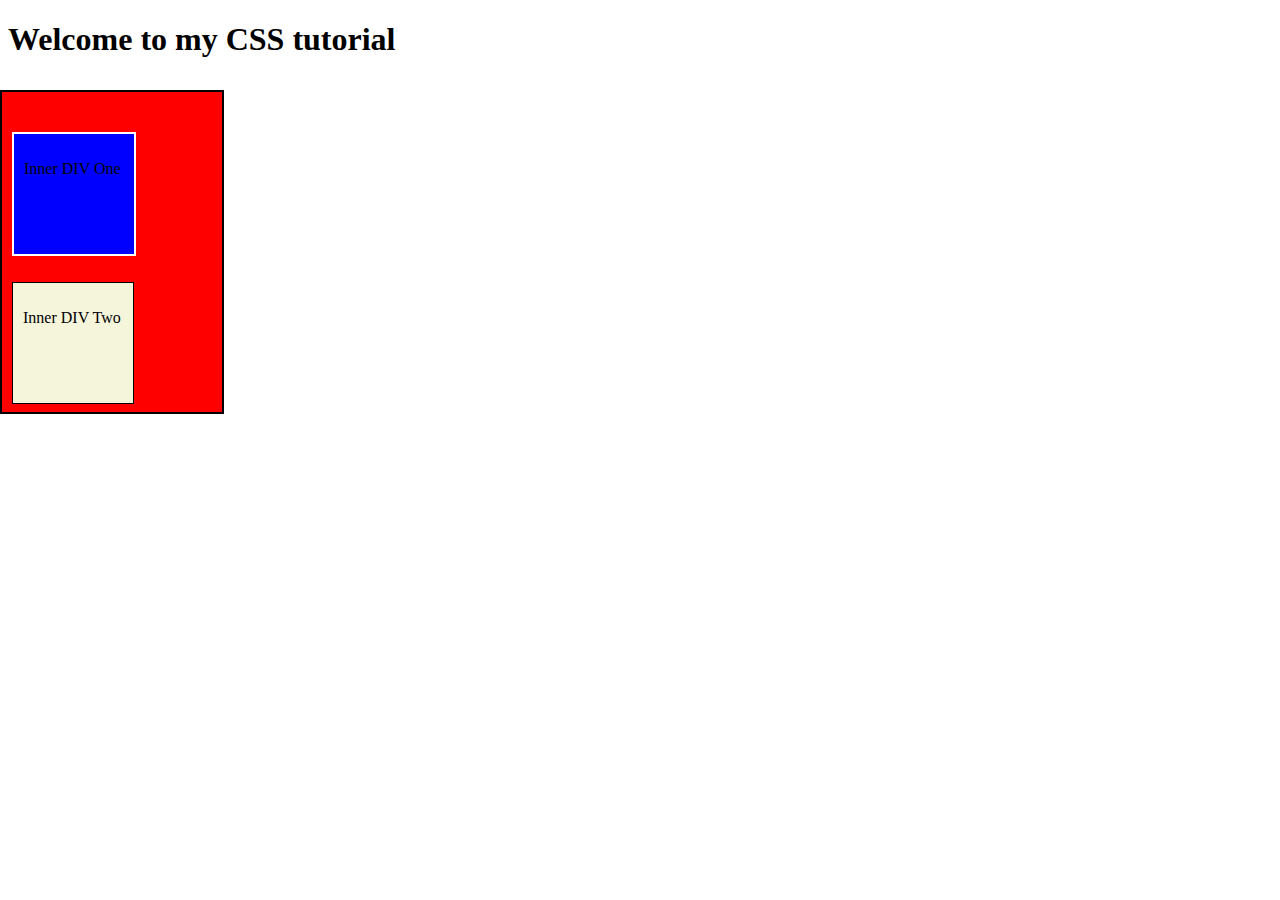
<file: index.html>
<!DOCTYPE html>
<html>

<head>
    <meta charset="utf-8">

    <link rel="stylesheet" href="style.css">
    <title>My CSS Tutorial</title>

</head>

<body>
    <h1>Welcome to my CSS tutorial</h1>
    <div class="parent">
        <div class="child1">
            <p>Inner DIV One</p>
        </div>
        <div class="child2">
            <p>Inner DIV Two</p>
        </div>
    </div>
</body>

</html>
</file>
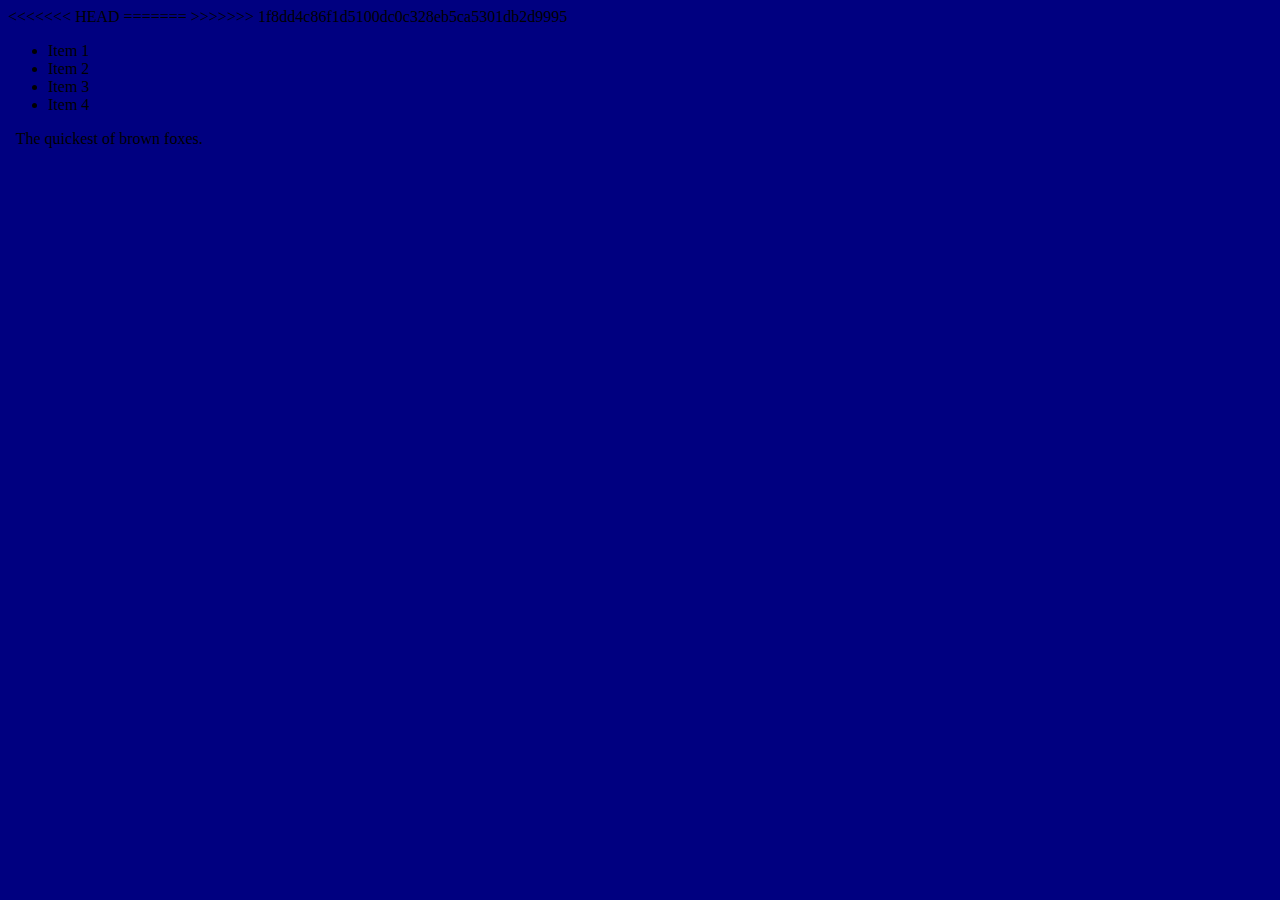
<file: javascript/2020Jul01/lecture1/index.html>
<!DOCTYPE html>
<html lang="en">

<!-- ----------------------------------------------------------------- -->
<!-- ----------------------------------------------------------------- -->
<!-- ----------------------------------------------------------------- -->
<head> <!-- header begins here -->
  <meta charset="utf-8">
  <meta name="viewport" content="width=device-width, initial-scale=1">
  <meta name="description" content="">
  <meta name="author" content="">

  <link href="./css/style.css" rel="stylesheet">
<<<<<<< HEAD

  <script type="text/javascript" src="./js/debugger.simple-example.js"></script>
=======
  <script type="text/javascript" src="./js/dom.select-elements.js"></script>
>>>>>>> 1f8dd4c86f1d5100dc0c328eb5ca5301db2d9995

</head> <!-- header ends here -->
<!-- ----------------------------------------------------------------- -->
<!-- ----------------------------------------------------------------- -->
<!-- ----------------------------------------------------------------- -->












<!-- ---------------------------------------------------------------------------------- -->
<!-- ---------------------------------------------------------------------------------- -->
<!-- ---------------------------------------------------------------------------------- -->
<body> <!-- body begins here -->
  <ul>
    <li>Item 1</li>  
    <li>Item 2</li>
    <li>Item 3</li>
    <li>Item 4</li>
  </ul>

  <img/>
  <img/>


  The quickest of brown foxes.

</body>
<!-- ---------------------------------------------------------------------------------- -->
<!-- ---------------------------------------------------------------------------------- -->
<!-- ---------------------------------------------------------------------------------- -->

</html>
</file>
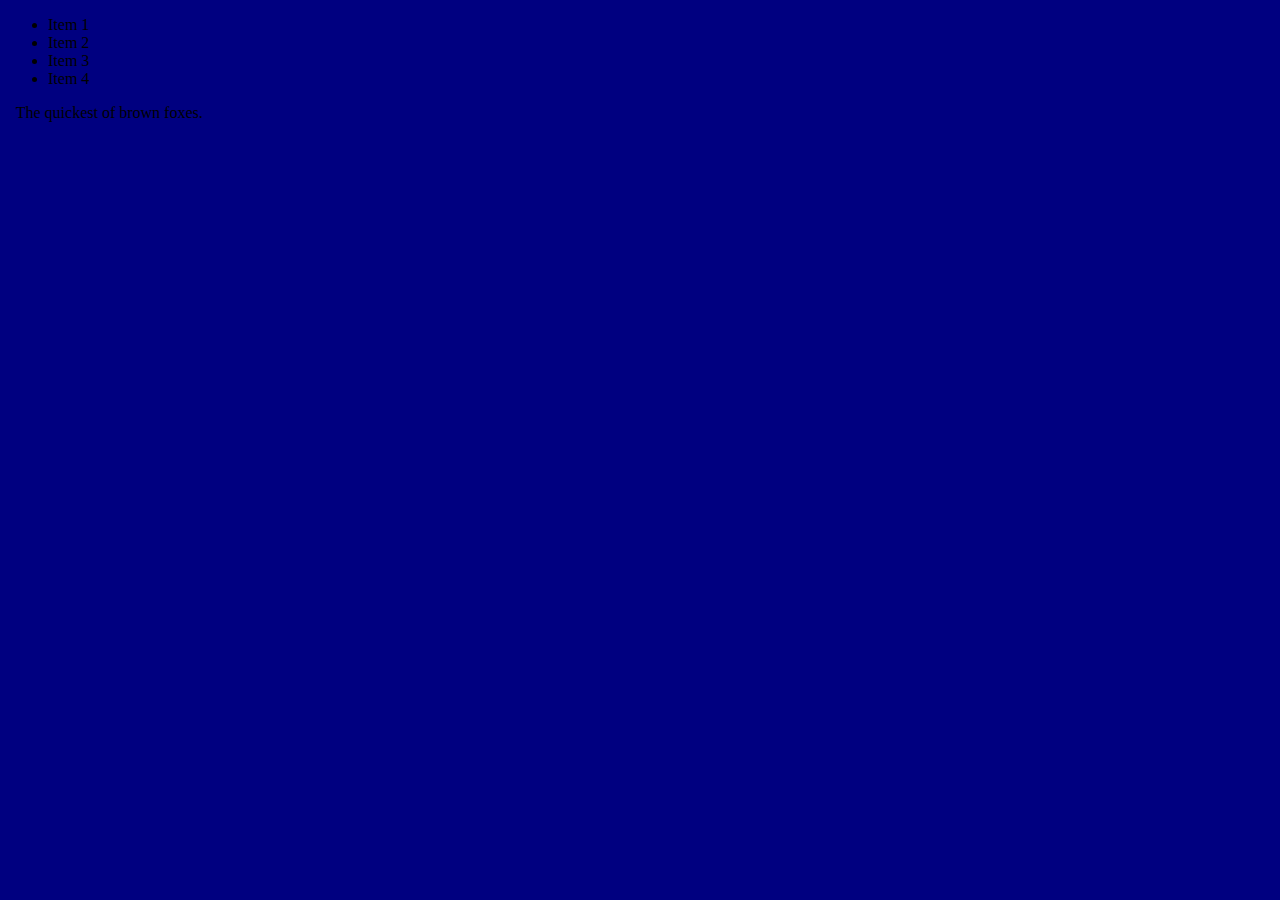
<file: javascript/2020Jul01/lecture2/index.html>
<!DOCTYPE html>
<html lang="en">

<!-- ----------------------------------------------------------------- -->
<!-- ----------------------------------------------------------------- -->
<!-- ----------------------------------------------------------------- -->
<head> <!-- header begins here -->
  <meta charset="utf-8">
  <meta name="viewport" content="width=device-width, initial-scale=1">
  <meta name="description" content="">
  <meta name="author" content="">

  <link href="./css/style.css" rel="stylesheet">
  <script type="text/javascript" src="./js/dom.select-elements.js"></script>

</head> <!-- header ends here -->
<!-- ----------------------------------------------------------------- -->
<!-- ----------------------------------------------------------------- -->
<!-- ----------------------------------------------------------------- -->












<!-- ---------------------------------------------------------------------------------- -->
<!-- ---------------------------------------------------------------------------------- -->
<!-- ---------------------------------------------------------------------------------- -->
<body> <!-- body begins here -->
  <ul>
    <li>Item 1</li>  
    <li>Item 2</li>
    <li>Item 3</li>
    <li>Item 4</li>
  </ul>

  <img/>
  <img/>


  The quickest of brown foxes.

</body>
<!-- ---------------------------------------------------------------------------------- -->
<!-- ---------------------------------------------------------------------------------- -->
<!-- ---------------------------------------------------------------------------------- -->

</html>
</file>
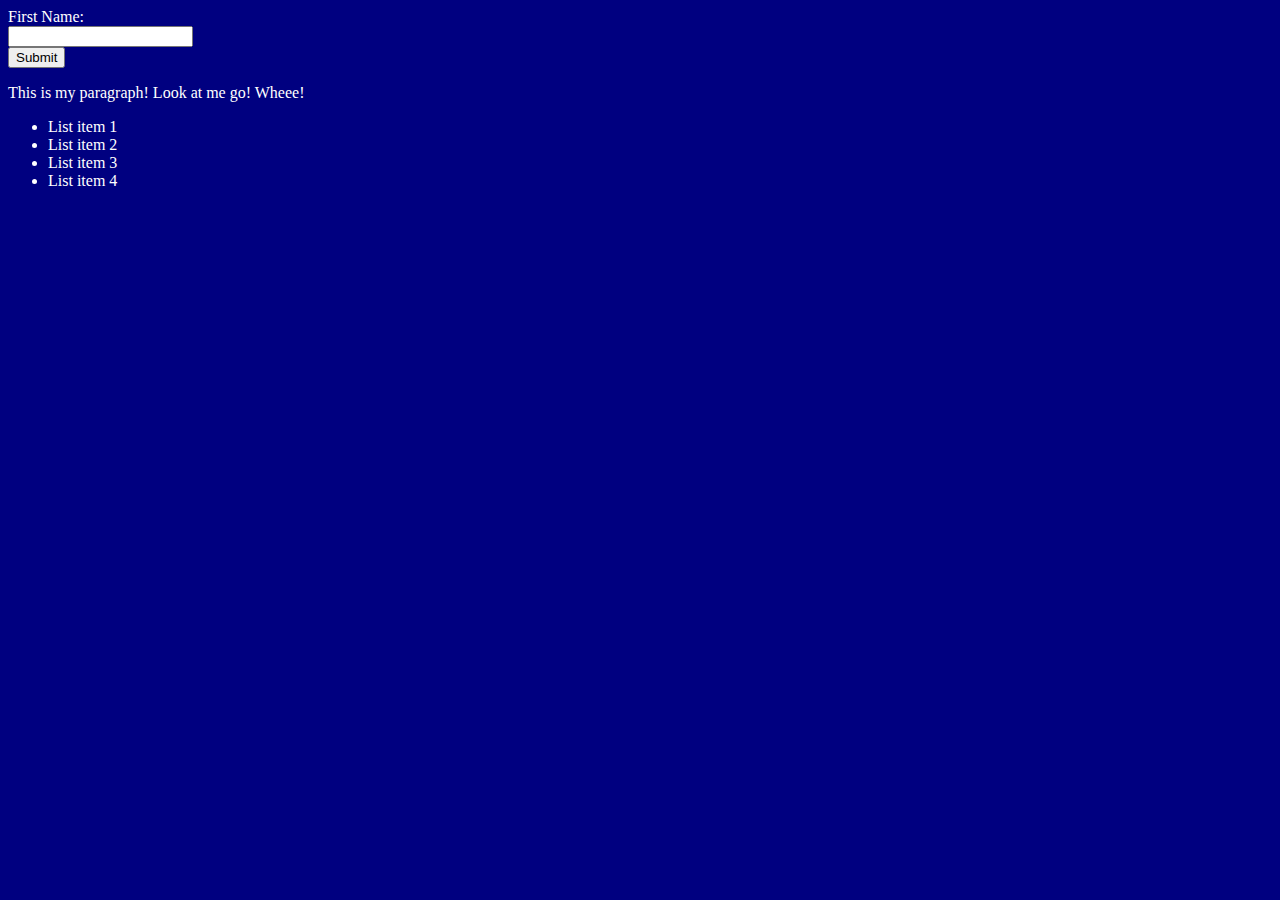
<file: javascript/2020Jul06/leture1/index.html>
<!DOCTYPE html>
<html lang="en">

<!-- ----------------------------------------------------------------- -->
<!-- ----------------------------------------------------------------- -->
<!-- ----------------------------------------------------------------- -->
<head> <!-- header begins here -->
  <meta charset="utf-8">
  <meta name="viewport" content="width=device-width, initial-scale=1">
  <meta name="description" content="">
  <meta name="author" content="">

  <link href="./css/style.css" rel="stylesheet">

</head> <!-- header ends here -->
<!-- ----------------------------------------------------------------- -->
<!-- ----------------------------------------------------------------- -->
<!-- ----------------------------------------------------------------- -->












<!-- ---------------------------------------------------------------------------------- -->
<!-- ---------------------------------------------------------------------------------- -->
<!-- ---------------------------------------------------------------------------------- -->
<body> <!-- body begins here -->
  <div name = "hello-world-paragraph">
    <form>
      First Name:<br>
      <input type="text" id="fname"><br>
      <input type="submit" value="Submit"><br>
    </form>


    <!-- <button onclick="changeTextFunction()">Click me!</button> -->
    <p>This is my paragraph! Look at me go! Wheee!</p>
    <ul>
      <li>List item 1</li>
      <li>List item 2</li>
      <li>List item 3</li>
      <li>List item 4</li>
    </ul>
  <footer>
    <script type="text/javascript" src="./js/form-events.js"></script>
  </footer>
</body>
<!-- ---------------------------------------------------------------------------------- -->
<!-- ---------------------------------------------------------------------------------- -->
<!-- ---------------------------------------------------------------------------------- -->

</html>
</file>
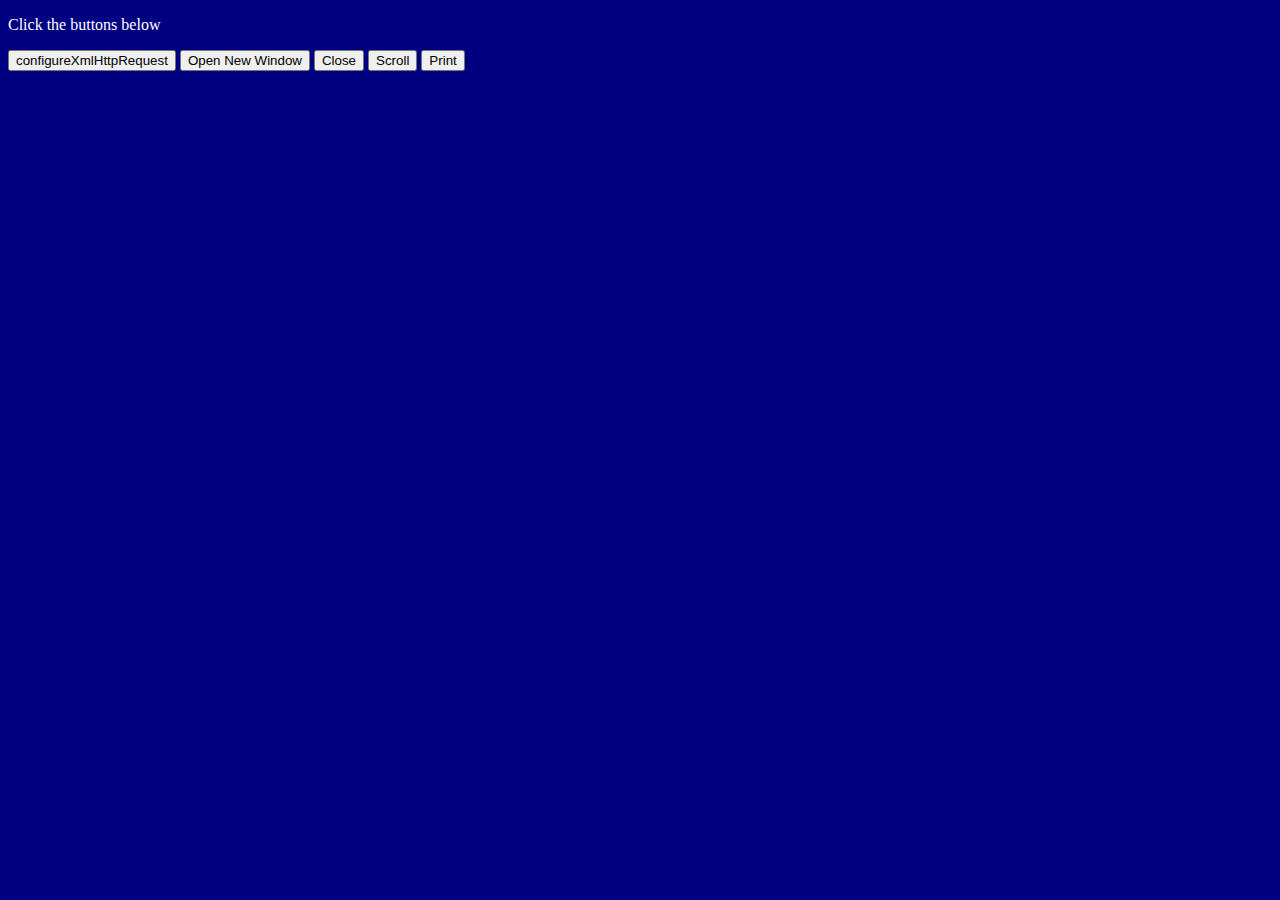
<file: javascript/2020Jul07/ajax/index.html>
<!DOCTYPE html>
<html lang="en">

<!-- ----------------------------------------------------------------- -->
<!-- ----------------------------------------------------------------- -->
<!-- ----------------------------------------------------------------- -->
<head> <!-- header begins here -->
  <meta charset="utf-8">
  <meta name="viewport" content="width=device-width, initial-scale=1">
  <meta name="description" content="">
  <meta name="author" content="">

  <link href="./css/style.css" rel="stylesheet">

</head> <!-- header ends here -->
<!-- ----------------------------------------------------------------- -->
<!-- ----------------------------------------------------------------- -->
<!-- ----------------------------------------------------------------- -->












<!-- ---------------------------------------------------------------------------------- -->
<!-- ---------------------------------------------------------------------------------- -->
<!-- ---------------------------------------------------------------------------------- -->
<body> <!-- body begins here -->
  <p>Click the buttons below</p>
  <button id="button">configureXmlHttpRequest</button>
  <button type="button" onclick="newWindow()">Open New Window</button>
  <button type="button" onclick="closeWindow()">Close</button>
  <button id="scroll">Scroll</button>
  <button id="print">Print</button>
  <footer>
    <script type="text/javascript" src="./js/configureXmlHttpRequest.js"></script>
  </footer>
</body>
<!-- ---------------------------------------------------------------------------------- -->
<!-- ---------------------------------------------------------------------------------- -->
<!-- ---------------------------------------------------------------------------------- -->

</html>
</file>
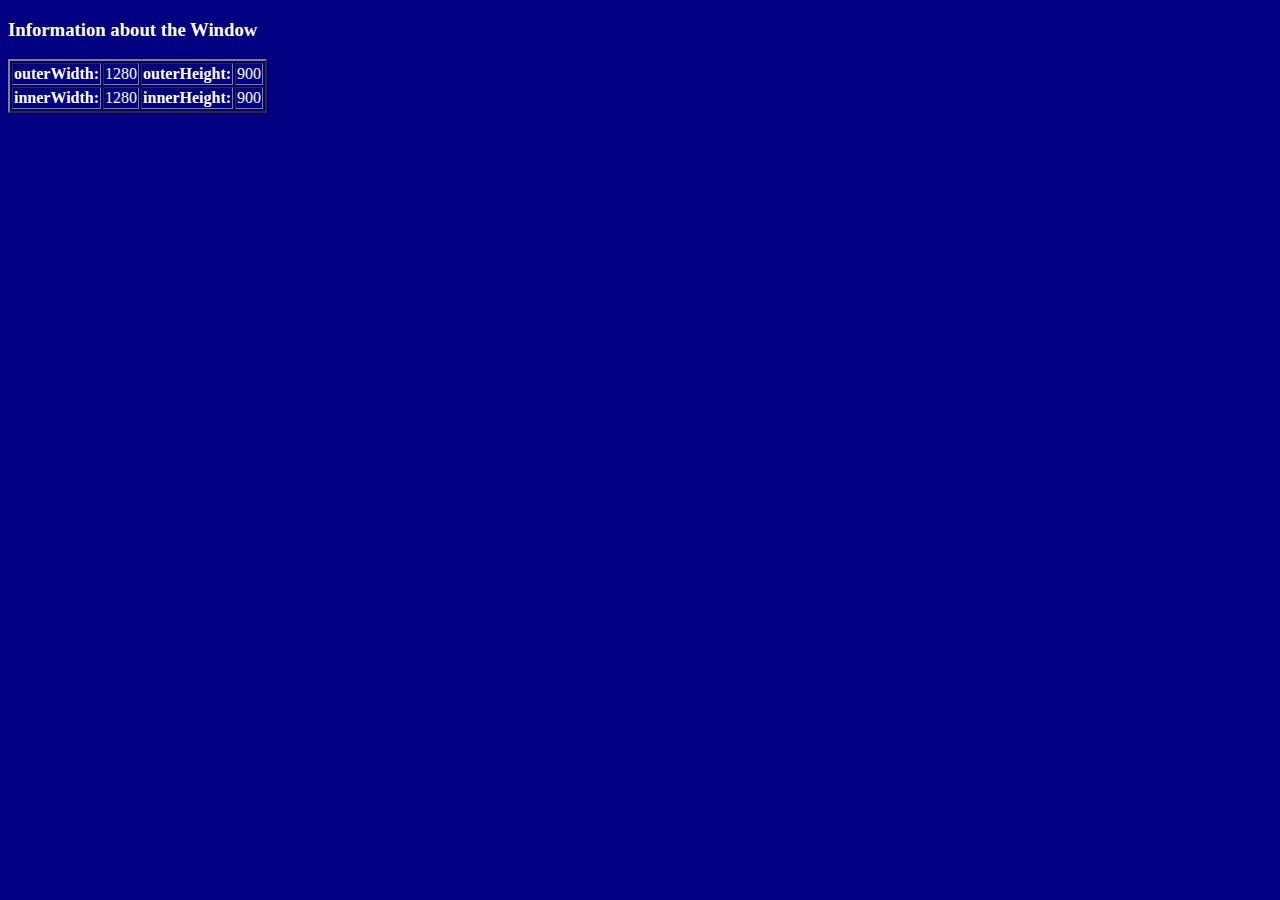
<file: javascript/2020Jul07/inject-dimensions-to-table-cell/index.html>
<!DOCTYPE html>
<html lang="en">

<!-- ----------------------------------------------------------------- -->
<!-- ----------------------------------------------------------------- -->
<!-- ----------------------------------------------------------------- -->
<head> <!-- header begins here -->
  <meta charset="utf-8">
  <meta name="viewport" content="width=device-width, initial-scale=1">
  <meta name="description" content="">
  <meta name="author" content="">

  <link href="./css/style.css" rel="stylesheet">

</head> <!-- header ends here -->
<!-- ----------------------------------------------------------------- -->
<!-- ----------------------------------------------------------------- -->
<!-- ----------------------------------------------------------------- -->












<!-- ---------------------------------------------------------------------------------- -->
<!-- ---------------------------------------------------------------------------------- -->
<!-- ---------------------------------------------------------------------------------- -->
<body> <!-- body begins here -->
  <h3>Information about the Window</h3>
  <table border="2">
    <tr>
      <th>outerWidth:</th><td id="ow"></td>
      <th>outerHeight:</th><td id="oh"></td>
    </tr>
    <tr>
      <th>innerWidth:</th><td id="iw"></td>
      <th>innerHeight:</th><td id="ih"></td>
    </tr>
  </table>
  <footer>
    <script type="text/javascript" src="./js/inject-dimensions.js"></script>
  </footer>
</body>
<!-- ---------------------------------------------------------------------------------- -->
<!-- ---------------------------------------------------------------------------------- -->
<!-- ---------------------------------------------------------------------------------- -->

</html>
</file>
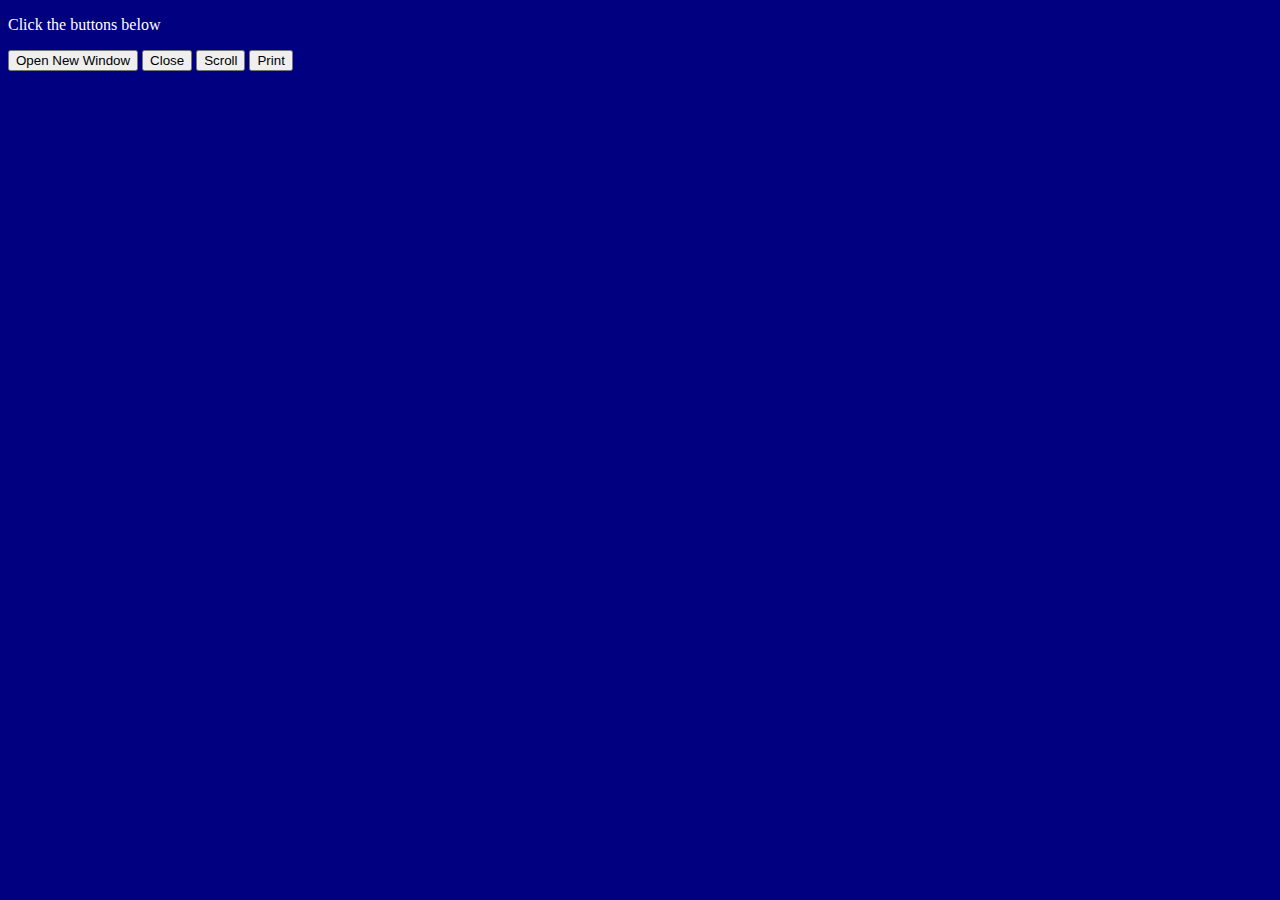
<file: javascript/2020Jul07/opening-and-closing/index.html>
<!DOCTYPE html>
<html lang="en">

<!-- ----------------------------------------------------------------- -->
<!-- ----------------------------------------------------------------- -->
<!-- ----------------------------------------------------------------- -->
<head> <!-- header begins here -->
  <meta charset="utf-8">
  <meta name="viewport" content="width=device-width, initial-scale=1">
  <meta name="description" content="">
  <meta name="author" content="">

  <link href="./css/style.css" rel="stylesheet">

</head> <!-- header ends here -->
<!-- ----------------------------------------------------------------- -->
<!-- ----------------------------------------------------------------- -->
<!-- ----------------------------------------------------------------- -->












<!-- ---------------------------------------------------------------------------------- -->
<!-- ---------------------------------------------------------------------------------- -->
<!-- ---------------------------------------------------------------------------------- -->
<body> <!-- body begins here -->
  <p>Click the buttons below</p>
  <button type="button" onclick="newWindow()">Open New Window</button>
  <button type="button" onclick="closeWindow()">Close</button>
  <button id="scroll">Scroll</button>
  <button id="print">Print</button>
  <footer>
    <script type="text/javascript" src="./js/open-close-windows.js"></script>
  </footer>
</body>
<!-- ---------------------------------------------------------------------------------- -->
<!-- ---------------------------------------------------------------------------------- -->
<!-- ---------------------------------------------------------------------------------- -->

</html>
</file>
<file: style.css>
.parent {
    position: absolute;
    top: 90px;
    left: 0;
    height: 300px;
    width: 200px;
    margin: 0;
    background-color: red;
    border: 2px solid black;
    padding: 10px;
}

.child1 {
    top: 40px;
    left: 10px;
    position: absolute;
    margin: 0px;
    height: 100px;
    width: 100px;
    background-color: blue;
    border: 2px solid white;
    color: black;
    padding: 10px;
}

.child2 {
    top: 190px;
    left: 10px;
    position: absolute;
    height: 100px;
    width: 100px;
    background-color: beige;
    border: 1px solid black;
    padding: 10px;
    margin: 0px;
    color: black;
}

.child3 {
    top: 40px;
    left: 50px;
    position: absolute;
    margin: 0px;
    height: 100px;
    width: 100px;
    background-color: blue;
    border: 2px solid white;
    color: black;
    padding: 10px;
}

.child4 {
    top: 190px;
    left: 10px;
    position: absolute;
    height: 50px;
    width: 140px;
    background-color: beige;
    border: 1px solid black;
    padding: 10px;
    margin: 0px;
    color: black;
}
</file>
<file: javascript/2020Jul01/lecture1/css/style.css>
body {
    background-color: navy;
}


object {
    height: 100vh;
    width: 100vh;
}
</file>
<file: javascript/2020Jul01/lecture2/css/style.css>
body {
    background-color: navy;
}


object {
    height: 100vh;
    width: 100vh;
}
</file>
<file: javascript/2020Jul06/leture1/css/style.css>
body {
    background-color: navy;
    color: white;
}


object {
    height: 100vh;
    width: 100vh;
}
</file>
<file: javascript/2020Jul07/ajax/css/style.css>
body {
    background-color: navy;
    color: white;
}


object {
    height: 100vh;
    width: 100vh;
}
</file>
<file: javascript/2020Jul07/inject-dimensions-to-table-cell/css/style.css>
body {
    background-color: navy;
    color: white;
}


object {
    height: 100vh;
    width: 100vh;
}
</file>
<file: javascript/2020Jul07/opening-and-closing/css/style.css>
body {
    background-color: navy;
    color: white;
}


object {
    height: 100vh;
    width: 100vh;
}
</file>
